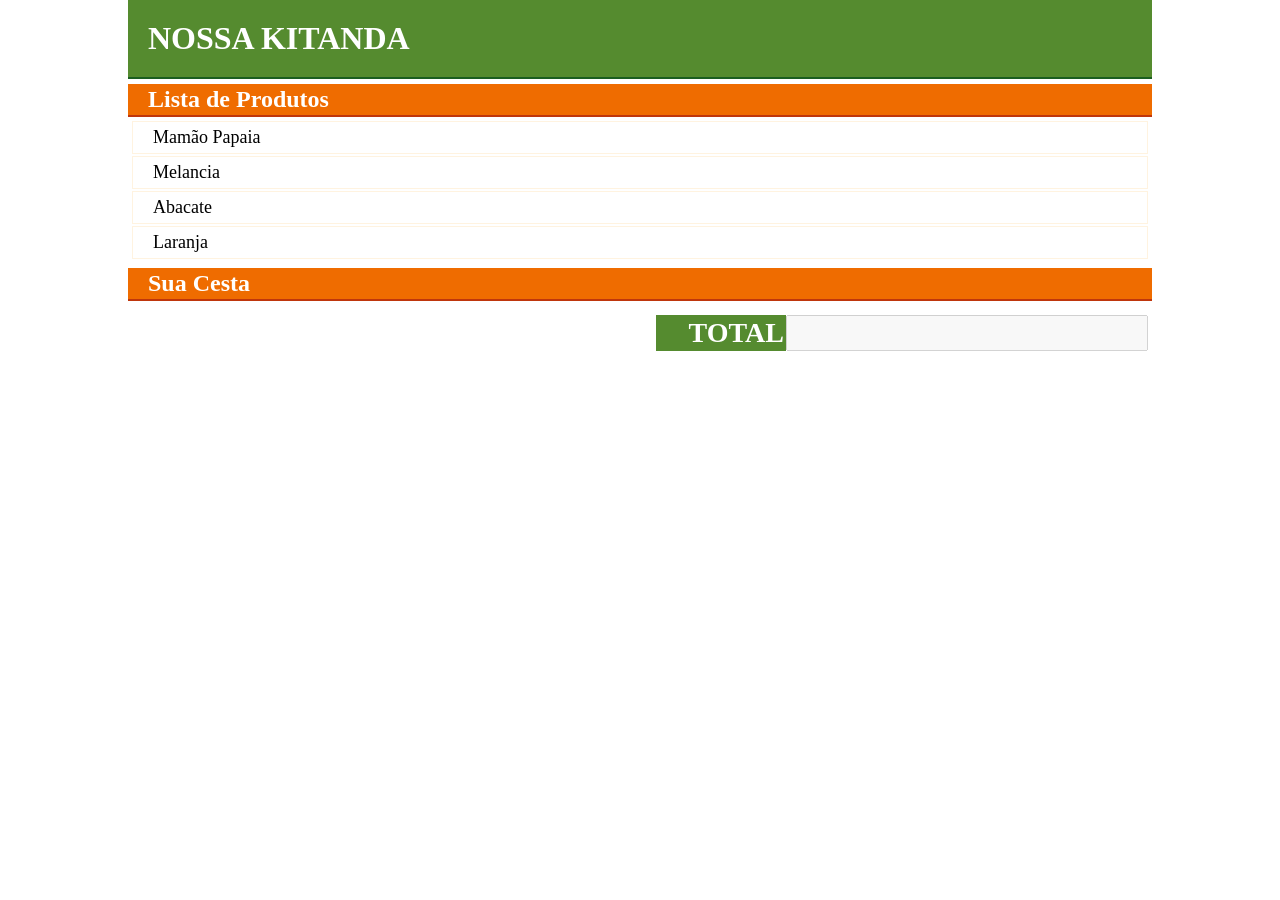
<file: DesafioJS01/index.html>
<!DOCTYPE html>
<html lang="pt-br">
<head>
	<meta charset="UTF-8">
	<meta name="viewport" content="width=device-width, initial-scale=1.0">	
	<script src="script.js"></script>
	<title>Kitanda - JS</title>
</head>
<style type="text/css">
	*{
		box-sizing: border-box;
		margin: 0;
		padding: 0;
		font-family: Verdana;
	}

	.flex {
		display: flex;
	}

	.flex-column {
		flex-direction: column;
	}

	main {
		width: 80%;
		height: auto;
		margin: 0 auto;
		display: flex;
		
	}

	ul {
		list-style: none;
	}

	ul > li {
		padding: 5px;
		padding-left: 20px;
		cursor: pointer;
		font-size: 18px;
		border: 1px solid #FFF3E0;
		margin: 2px;

	}

	ul > li:hover {
		background-color: #FFE0B2;
		font-weight: bold;
	}

    h1 {
    	padding: 20px;
    	background-color: #558B2F;
    	color: #fff;
    	border-bottom: 2px solid #1B5E20;
    }

    h2 {
        margin-top: 5px;	
        background-color: #EF6C00;
        border-bottom: 2px solid #BF360C;
        padding: 2px;
        padding-left: 20px;
        color: #fff;
    }

    div {
       	flex-direction: column;
    	padding: 2px;
    	width: 100%;
    	height: auto;

    }
    .flex-row-end {
    	flex-direction: row;
    	justify-content: flex-end;
    	margin-top: 10px;
    }
    .flex-row-end > span{
    	width: 130px;
    	height: auto;
    	justify-content: flex-end;
    	font-size: 28px;
    	background-color: #558B2F ;
    	color: #fff;
    	padding: 2px;
    	font-weight: bold;

    }

   .flex-row-end > #mostraTotalCompra {
   	  font-size: 28px;
   	  font-weight: bold;
   } 

</style>
<body>
	<main class="flex flex-column">
		<h1>NOSSA KITANDA</h1>
		<h2>Lista de Produtos</h2> 
		<div id="content-produtos" class="flex" >
			<ul id="produtos" ></ul>
		</div>

		<h2>Sua Cesta</h2> 
		<div id="content-lista-produtos-cliente" class="flex">

			<ul id="cestaDoCliente" class="cesta"></ul>

			<div id="content-totalCompras" class="flex flex-row-end">
				<span class="flex">
					TOTAL
				</span>
				<input type="type" id="mostraTotalCompra" name="" disabled>
			</div>
		</div>

	</main>	
</body>
</html>
</file>
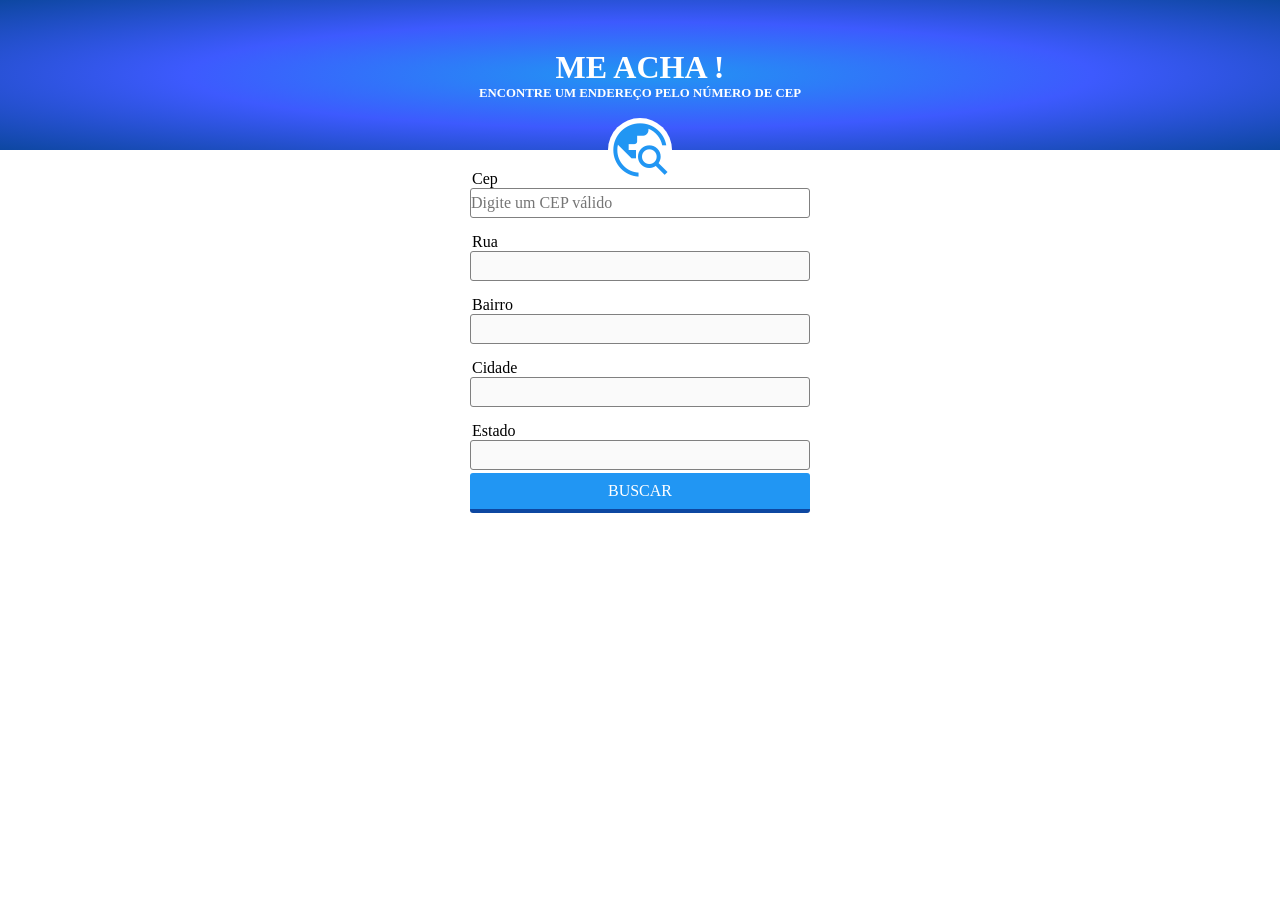
<file: DesafioJS02/index.html>
<!DOCTYPE html>
<html lang="pt-br">
<head>
    <meta charset="UTF-8">
    <meta http-equiv="X-UA-Compatible" content="IE=edge">
    <meta name="viewport" content="width=device-width, initial-scale=1.0">
    <link rel="stylesheet" href="https://fonts.googleapis.com/css2?family=Material+Symbols+Outlined:opsz,wght,FILL,GRAD@48,400,0,0" />
    <link rel="stylesheet" href="style.css">
    <!-- <script type="module" src="modulo.js" ></script> -->
    <script src="script.js"></script>
    <title>ME ACHA !</title>
</head>
<body>
    <header id="topHeader" class="flex fontFamilyPadrao" >
        <div >
            <h1 class="flex alignItem fonth1">ME ACHA !</h1>
          
            <h2 class="flex alignItem fonth2">ENCONTRE UM ENDEREÇO PELO NÚMERO DE CEP</h2>
        </div>
        
    </header>
    <main>
        <div id="areaicon" class="flex">
                 <span class="material-symbols-outlined flex" >
                    travel_explore
                 </span>
        </div>

        <section id="formulario" class="fontFamilyPadrao flex">
            <form method="post" name="buscadorCep">
            
                <label form="numeroCep" >Cep</label>
                <input type="text"  class="boxtxt" id="numeroCep" name=""  placeholder="Digite um CEP válido" value="">

                <label form="logradouro">Rua</label>
                <input type="text"  class="boxtxt" id="logradouro" name="logradouro" value="" disabled>

                <label form="bairro">Bairro</label>
                <input type="text"  class="boxtxt" id="bairro" name="bairro" value="" disabled>

                <label form="localidade">Cidade</label>
                <input type="text"  class="boxtxt" id="localidade" name="localidade" value="" disabled>

                <label form="uf">Estado</label>
                <input type="text"  class="boxtxt" id="uf" name="uf" value="" disabled>
              
               
                <input id="btnBuscarCep" class="fontFamilyPadrao" type="button" name="buscadorCep" value="BUSCAR" >

            </form>


        </section>
    </main>
    <footer></footer>    
</body>
</html>
</file>
<file: DesafioJS02/style.css>
*{
    padding: 0;
    margin: 0;
    box-sizing: border-box;
    border: 0;
}

/* CORES
    #2196F3, 
    #3D5AFE, 
    #0D47A1
   Fonte principal: Verdana
   Altura do cabeçalho: 200 pixel
*/

:root{
    
    --font-padrao: verdana;
    --cor-font-header: #fff;
    font-size: 100%;
}

header, main, footer{
    width: 100%;
    margin: auto;
    box-sizing: border-box;
}

.flex{
    display: flex;
}

.alignItem{
    margin: auto;
    justify-content: center;
    text-align: center;
}

.fontFamilyPadrao{
    font-family: var(--font-padrao);
}

header#topHeader{
    width: 100%;
    height: 150px;
    background: radial-gradient(#2196F3, #3D5AFE,#0D47A1);
    color: var(--cor-font-header);
}

header#topHeader > div{
    margin: auto;
    text-align: center;
}

.fonth1{
    font-size: 2em;
}

.fonth2{
    font-size: 0.8rem;
}

div#areaicon{
    width: 64px;
    height: auto;
    margin: -32px auto;
    align-items: center;
    background-color: #fff;
    border-radius: 100%;
}

.material-symbols-outlined {
    font-size: 64px;
    color: #2196F3;
    text-decoration: none;
    margin: auto;
    height: auto;
    position: relative;
 }

section#formulario form {
    margin:0 auto;
    width: 400px;
    height: auto;
    padding-top:5px;
    padding-right: 30px;
    padding-bottom: 30px;
    padding-left: 30px;
}

form >label{
    display: block;
    width: 100%;
    height: auto;
    padding-left: 2px ;
    padding-top: 15px;
}

#btnBuscarCep{
    width: 100%;
    height: 40px;
    margin: 3px auto;
    font-size: 1rem;
    background: #2196F3;
    color: #fff;
    text-align: center;
    border-radius: 3px;
    cursor: pointer;
    font-family: var(--font-padrao);
    border-bottom: 4px solid #0D47A1;
}

.boxtxt{
    width: 100%;
    height: 30px;
    border: 1px solid gray;
    border-radius: 3px;
    font-size: 1rem;
    font-family: var(--font-padrao);
}
</file>
